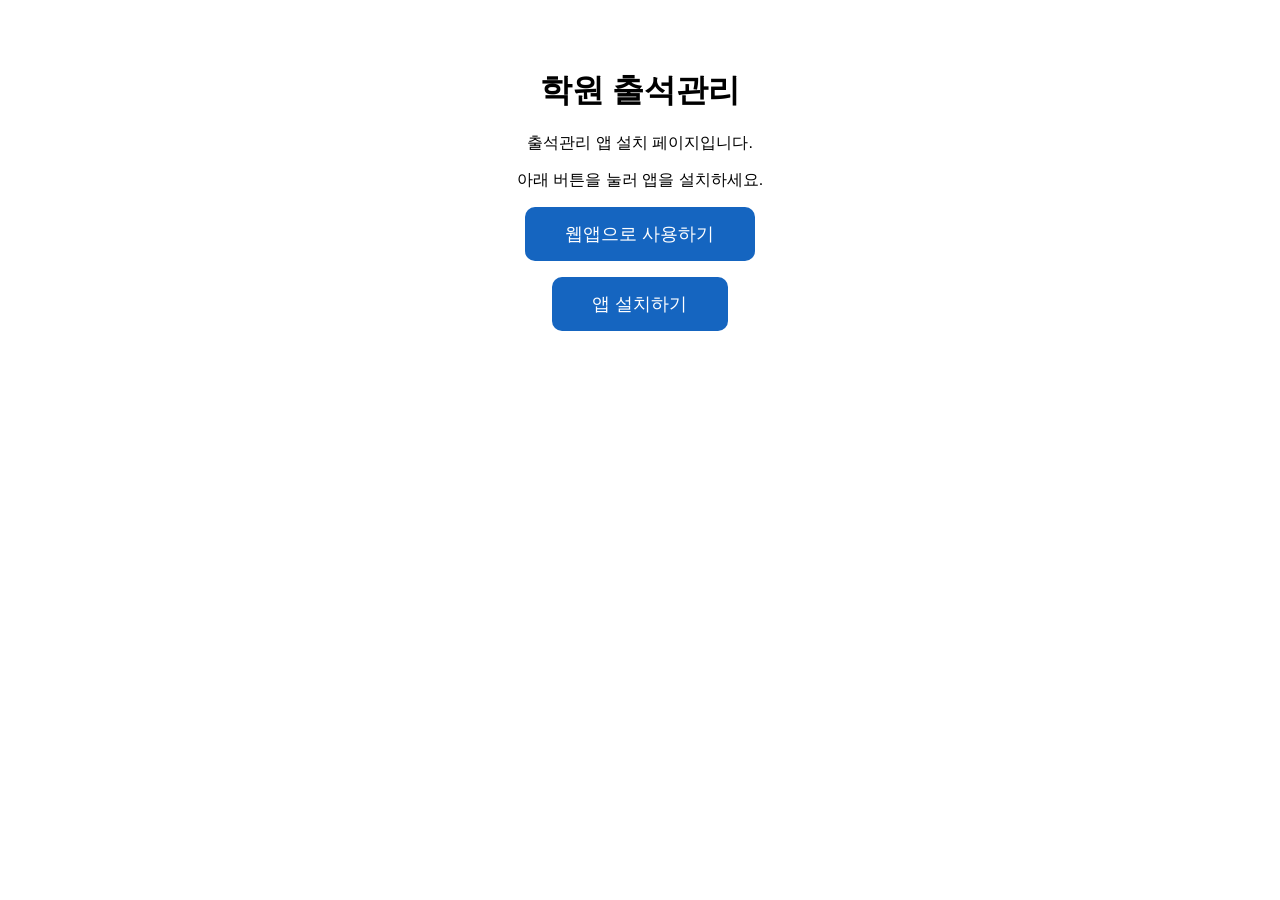
<file: index.html>
<!DOCTYPE html>
<html lang="ko">

<head>

<meta charset="UTF-8">

<meta name="viewport" content="width=device-width, initial-scale=1.0">

<title>학원 출석관리 앱</title>


<style>

body {

    text-align: center;

    font-family: sans-serif;

    padding: 40px;

}


h1 {

    margin-bottom: 20px;

}


button {

    background: #1565C0;

    color: white;

    border: none;

    padding: 15px 40px;

    border-radius: 10px;

    font-size: 18px;

}


button:active {

    background: #0D47A1;

}


</style>


</head>


<body>


<h1>학원 출석관리</h1>


<p>
출석관리 앱 설치 페이지입니다.
</p>


<p>
아래 버튼을 눌러 앱을 설치하세요.
</p>


<p>
  <a href="webapp/"><button>웹앱으로 사용하기</button></a>
</p>

<a href="Attendance.apk">

<button>

앱 설치하기

</button>

</a>


</body>


</html>
</file>
